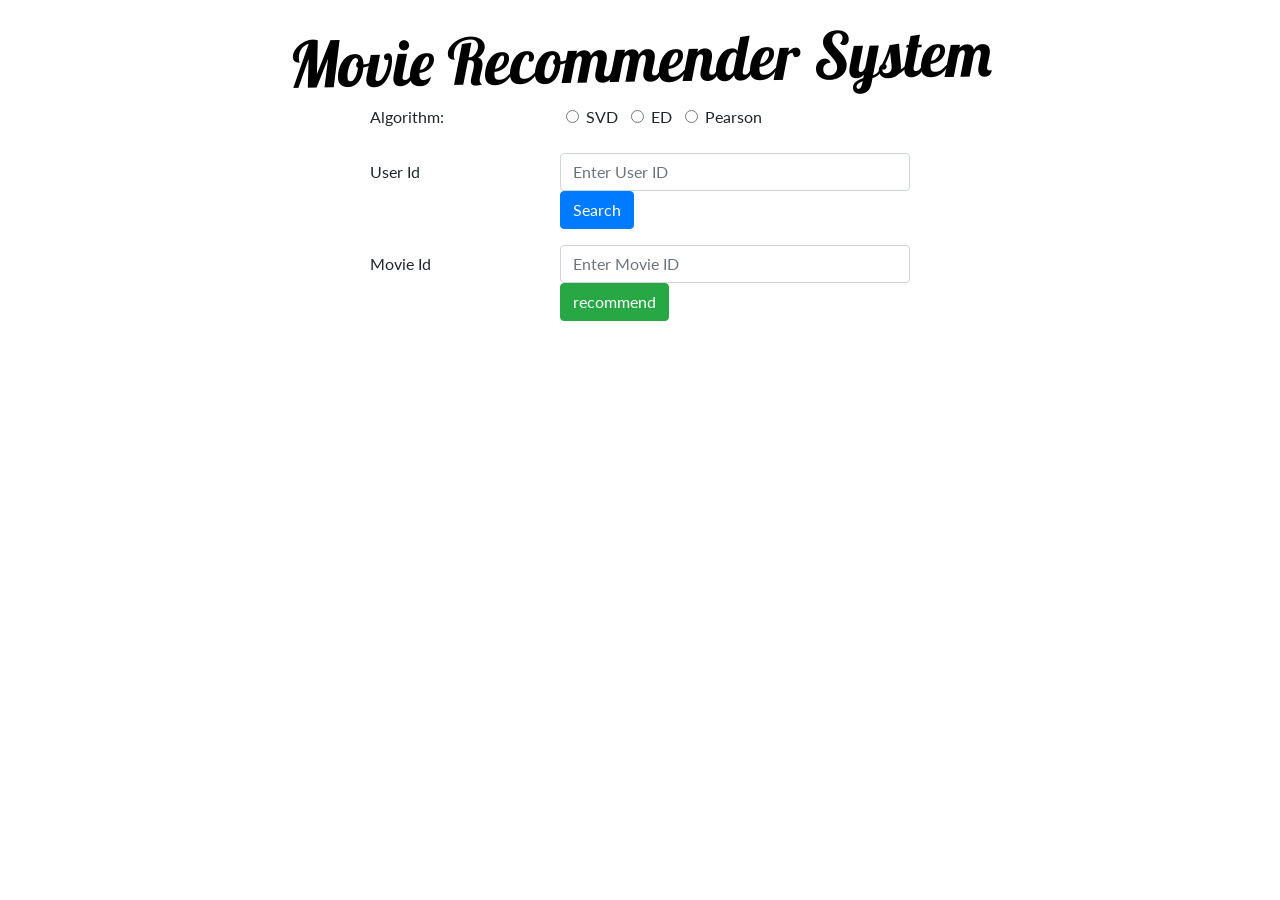
<file: frontend/index.html>
<!DOCTYPE html>
<html>
  <head>
    <link rel="stylesheet" href="https://maxcdn.bootstrapcdn.com/bootstrap/4.0.0-beta.2/css/bootstrap.min.css" integrity="sha384-PsH8R72JQ3SOdhVi3uxftmaW6Vc51MKb0q5P2rRUpPvrszuE4W1povHYgTpBfshb" crossorigin="anonymous">
    <meta charset="utf-8">
    <link rel="stylesheet" href="index.css">
    <link rel="stylesheet" type="text/css" href="//fonts.googleapis.com/css?family=Anton" />
    <link rel="stylesheet" type="text/css" href="//fonts.googleapis.com/css?family=Lobster" />
    <script src="https://ajax.googleapis.com/ajax/libs/jquery/3.2.1/jquery.min.js"></script>
    <title>CSE 575 Project</title>
  </head>
  <body>
    <div class="container text-center">
      <h1>Movie Recommender System</h1>
    </div>
    <form method="POST" id="movieform">
    <div class="container ">
      <div class="form-group row justify-content-center">
          <label for="choose-type" class="col-sm-2 form-control-label label-inline">Algorithm:</label>
          <div id="choose-algorithm" class="col-sm-4 div-inline ">
              <label class="radio-inline">
                  <input type="radio" class="radio-inline" name="algorithm" id="SVD" value="svd" required=""> SVD
              </label>
              <label class="radio-inline">
                  <input type="radio" class="radio-inline" name="algorithm" id="Euclidean Distance" value="euclidean" required=""> ED
              </label>
              <label class="radio-inline">
                  <input type="radio" class="radio-inline" name="algorithm" id="Pearson" value="pearson" required=""> Pearson
              </label>
          </div>
      </div>
        <div class="form-group row justify-content-center">
        <label for="userid" class="col-sm-2 col-form-label">User Id</label>
          <div class="input-group-btn col-sm-4">
            <input type="text" class="form-control" name="userid" id="userid" placeholder="Enter User ID">
            <span class="input-group-btn">
              <button type="button" id="search" class="btn btn-primary">Search</button>
          </div>
      </div>
      <div class="form-group row justify-content-center">
        <label for="movieid" class="col-sm-2 col-form-label">Movie Id</label>
      <div class="input-group-btn col-sm-4">
      </span>
      <input type="text" class="form-control" name="movieid" id="movieid" placeholder="Enter Movie ID">
      <span class="input-group-btn">
        <button id="recommend" type="button" class="btn btn-success">recommend</button>
      </span>
      </div>
      </div>
    </div>
  </form>
  <div id="reminder">


   </div>
    <div class="container" id="movielist" >
    	<div class="row justify-content-center">
    		<div class="col-xs-12">
    			<ol id="olmovielist" class="list-group">

    			</ol>
    		</div>
    	</div>
    </div>

    <script src="https://cdnjs.cloudflare.com/ajax/libs/popper.js/1.12.3/umd/popper.min.js" integrity="sha384-vFJXuSJphROIrBnz7yo7oB41mKfc8JzQZiCq4NCceLEaO4IHwicKwpJf9c9IpFgh" crossorigin="anonymous"></script>
    <script src="https://maxcdn.bootstrapcdn.com/bootstrap/4.0.0-beta.2/js/bootstrap.min.js" integrity="sha384-alpBpkh1PFOepccYVYDB4do5UnbKysX5WZXm3XxPqe5iKTfUKjNkCk9SaVuEZflJ" crossorigin="anonymous"></script>
    <script type="text/javascript" src="./index.js"></script>

  </body>
</html>
</file>
<file: frontend/index.css>
@import url(https://fonts.googleapis.com/css?family=Lato);
@import url(https://fonts.googleapis.com/css?family=Lobster);

.list-group-item {
    display: list-item;
    padding-top: 1px;
    padding-bottom: 1px;
    height: 40px;
    text-align: justify;
}
body {
  background-size: cover;
  font-family: 'Lato';
}

h1 {
  margin-top: 20px;
  font-family: 'Lobster';
  font-size: 4em;
  color: black;
  transform: rotate(-1deg);
}

input {
  font-family: 'Lato';
}

ol {
  color: #000;
}

#emptydiv {
  margin: 200px;
}

.radio-inline {
  padding: 0px, 10px 10px, 0px;
  margin-left: 3px;
  margin-right: 3px;
}
</file>
